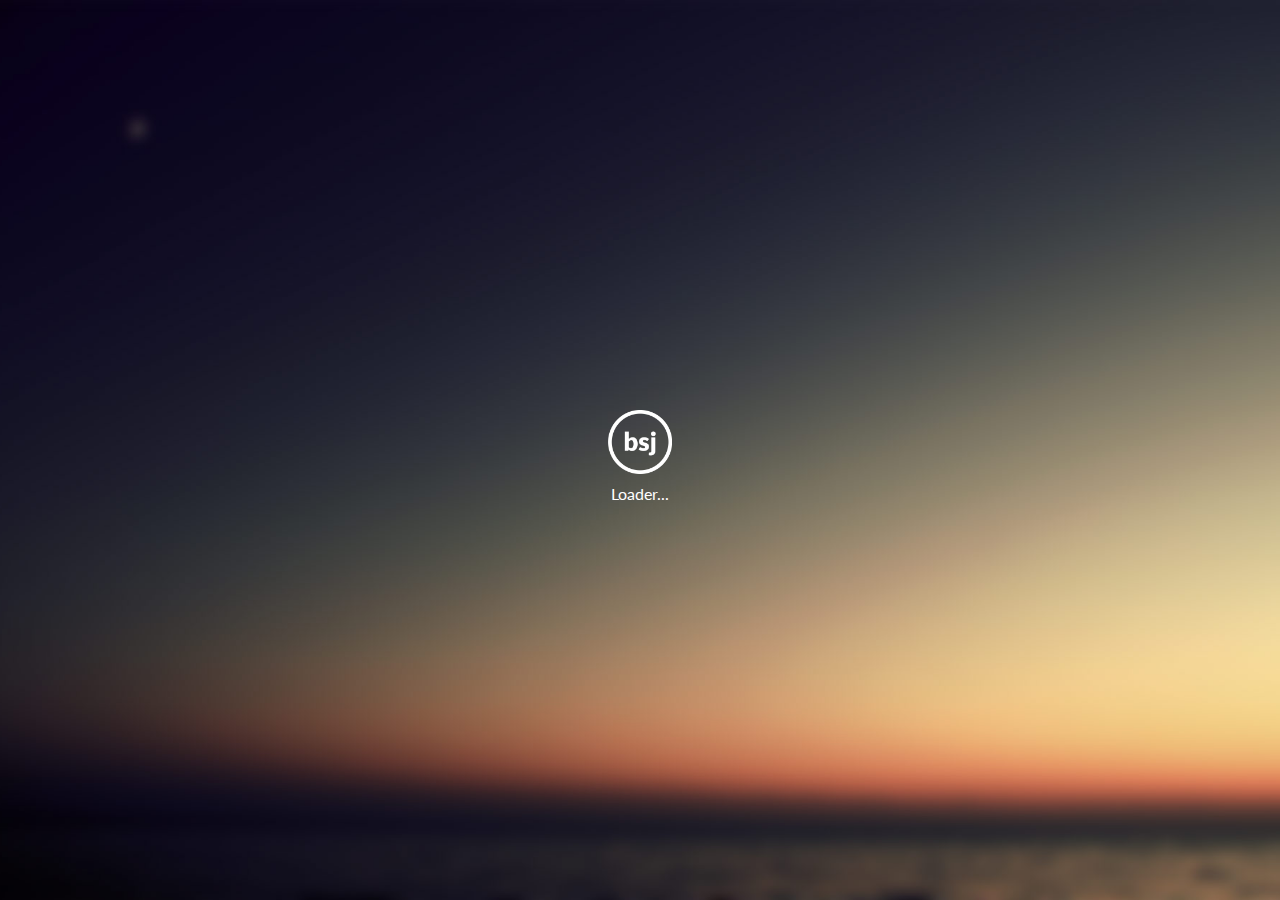
<file: index.html>
<!DOCTYPE html>
<html>
<head>
  <title>Frontend Designer og UX'er - Brian Stefan Jensen</title>
  <meta charset="utf-8">
  <meta http-equiv="X-UA-Compatible" content="IE=edge,chrome=1">
  <meta name="viewport" content="width=device-width, initial-scale=1">
  <meta name="description" content="Freelance Frontend Designer og UX'er, scope, design og udvikling af prototyper,
  websites og systemer">
  <link href="//fonts.googleapis.com/css?family=Lato:300,400,700" rel="stylesheet" type="text/css">
  <link href="//fonts.googleapis.com/css?family=Roboto+Slab:300,400,700" rel="stylesheet" type="text/css">
  <script src="//ajax.googleapis.com/ajax/libs/jquery/1.11.3/jquery.min.js"></script>
  <link href="css/styles.css" rel="stylesheet" type="text/css">
  <script>
    window.repoFiles = {
      _posts: {
        "2015-02-14-this-is-a-post.md": {
          content: "---\ntitle: This is a post\nimage: /nf-logo.png\ndate: 2015-02-14T00:00:00.000Z\n---\n\n# I Am a Title in Markdown\n\nHello, world\n"
        }
      }
    }

    (function($) {
      'use strict';

      $(window).on('load', function() {
        $('.js-animate').addClass('animate');
      });
    })(jQuery);
  </script>
</head>
<body>
<div class="loader js-animate">
  <img src="/images/logo.png" alt="Frontend Designer og UX'er - Brian Stefan Jensen" class="loader--logo">
  <span class="loader--text">Loader...</span>
</div>
<main class="main" role="banner" id="home">
  <header>
    <nav class="nav">
      <div class="nav--inner">
        <img src="/images/logo.png" alt="Frontend Designer og UX'er - Brian Stefan Jensen" class="nav-logo js-animate">
        <span class="nav-title js-animate">Brian Stefan Jensen</span>
      </div>
    </nav>
    <div class="main--inner js-animate">
      <h1 class="main--big js-animate">Frontend Designer, UX'er og udvikler</h1>
      <h2 class="main--sub js-animate">Scope, design og udvikling af prototyper, websites og systemer. Der er travlt,
        men jeg har plads til mindre freelance opgaver.</h2>
      <p class="main--sub js-animate">
        Fang mig på
        <a href="mailto:hallo@magnify.dk">hallo@magnify.dk</a>,
        <a href="//twitter.com/magnifydk">Twitter</a> eller
        <a href="//www.linkedin.com/in/magnifydk">LinkedIn</a>.
      </p>
    </div>
  </header>
  <section class="about js-animate">
    <article class="about--now">
      <p>
        Lige nu er jeg Team Lead for et mindre udviklingsteam placeret i ITK ved Aarhus Kommune. Vi
        laver open source <a href="https://github.com/orgs/aakb">digitale løsninger</a>, og har bl.a. lavet <a
        href="https://dokk1.dk/">dokk1.dk</a>. Jeg er ansvarlig for planlægning, design/UX, QA og hvis jeg
        ikke selv koder frontenden, har jeg altid en finger med i <a
        href="https://github.com/aakb/guidelines">udviklingen</a>.
      </p>
      <p>
        Jeg har arbejdet freelance og fast på alt fra enkeltopgaver og mindre projekter til store projekter på 1000+
        timer. Rollen som webdesigner/UX og frontender passer mig bedst, men jeg har også erfaring som projektleder.
      </p>
      <p>
        Jeg har en pragmatisk tilgang til mit arbejde og ved, at god arkitektur og kvalitet er afgørende.
      </p>
      <p>
      </p>
    </article>
  </section>
  <section class="instagram js-animate">
    <h3 class="instagram--header">~ <a href="https://instagram.com/mgnfy/">mgnfy</a> @ Instagram ~</h3>
    <!-- LightWidget WIDGET --><script src="//lightwidget.com/widgets/lightwidget.js"></script>
    <iframe src="//lightwidget.com/widgets/4681dfdbacf356a6817fcf46dc668817.html" id="lightwidget_4681dfdbac" name="lightwidget_4681dfdbac"  scrolling="no" allowtransparency="true" class="lightwidget-widget" style="width: 100%; border: 0; overflow: hidden;"></iframe>
  </section>
  <section class="footer js-animate">
    Brug for en freelance Frontender, Designer eller UX'er? Send mig en mail på <a
    href="mailto:hallo@magnify.dk">hallo@magnify
    .dk</a>. :)
  </section>
</main>
<script>
  (function(i,s,o,g,r,a,m){i['GoogleAnalyticsObject']=r;i[r]=i[r]||function(){
    (i[r].q=i[r].q||[]).push(arguments)},i[r].l=1*new Date();a=s.createElement(o),
    m=s.getElementsByTagName(o)[0];a.async=1;a.src=g;m.parentNode.insertBefore(a,m)
  })(window,document,'script','//www.google-analytics.com/analytics.js','ga');

  ga('create', 'UA-4947118-1', 'magnify.dk');
  ga('send', 'pageview');
</script>
</body>
</html>
</file>
<file: css/styles.css>
/**
 *
 * Stylesheet import
 *
 */
/* Breakpoints
   ================================================================================================================== */
/* Colors
   ================================================================================================================== */
/* Typography
   ================================================================================================================== */
/* Link colors
   ================================================================================================================== */
/**
 *
 * Mixins
 *
 */
/**
 * Normalize
 *
 * Normalize.css v2.1.2 | MIT License | git.io/normalize
 */
/* HTML5 display definitions
   ================================================================================================================== */
/* Correct `block` display not defined in IE 8/9. */
article,
aside,
details,
figcaption,
figure,
footer,
header,
hgroup,
main,
nav,
section,
summary {
  display: block; }

/* Correct `inline-block` display not defined in IE 8/9. */
audio,
canvas,
video {
  display: inline-block; }

/* Prevent modern browsers from displaying `audio` without controls. */
/* Remove excess height in iOS 5 devices. */
audio:not([controls]) {
  display: none;
  height: 0; }

/* Address styling not present in IE 8/9. */
[hidden] {
  display: none; }

/* Base
   ================================================================================================================== */
/* 1. Set default fontello family to sans-serif. */
/* 2. Prevent iOS text size adjust after orientation change, without disabling user zoom. */
html {
  font-family: sans-serif;
  /* 1 */
  -ms-text-size-adjust: 100%;
  /* 2 */
  -webkit-text-size-adjust: 100%;
  /* 2 */ }

/* Remove default margin. */
body {
  margin: 0; }

/* Links
   ================================================================================================================== */
/* Address `outline` inconsistency between Chrome and other browsers. */
a:focus {
  outline: thin dotted; }

/* Improve readability when focused and also mouse hovered in all browsers. */
a:active,
a:hover {
  outline: 0; }

/* Typography
   ================================================================================================================== */
/* Address variable `h1` fontello-size and margin within `section` and `article` */
/* contexts in Firefox 4+, Safari 5, and Chrome. */
h1 {
  font-size: 2em;
  margin: 0.67em 0; }

/* Address styling not present in IE 8/9, Safari 5, and Chrome. */
abbr[title] {
  border-bottom: 1px dotted; }

/* Address style set to `bolder` in Firefox 4+, Safari 5, and Chrome. */
b,
strong {
  font-weight: bold; }

/* Address styling not present in Safari 5 and Chrome. */
dfn {
  font-style: italic; }

/* Address differences between Firefox and other browsers. */
hr {
  -moz-box-sizing: content-box;
  box-sizing: content-box;
  height: 0; }

/* Address styling not present in IE 8/9. */
mark {
  background: #ff0;
  color: #000; }

/* Correct fontello family set oddly in Safari 5 and Chrome. */
code,
kbd,
pre,
samp {
  font-family: monospace, serif;
  font-size: 1em; }

/* Improve readability of pre-formatted text in all browsers. */
pre {
  white-space: pre-wrap; }

/* Set consistent quote types. */
q {
  quotes: "\201C" "\201D" "\2018" "\2019"; }

/* Address inconsistent and variable fontello size in all browsers. */
small {
  font-size: 80%; }

/* Prevent `sub` and `sup` affecting `line-height` in all browsers. */
sub,
sup {
  font-size: 75%;
  line-height: 0;
  position: relative;
  vertical-align: baseline; }

sup {
  top: -0.5em; }

sub {
  bottom: -0.25em; }

/* Embedded content
   ================================================================================================================== */
/* Remove border when inside `a` element in IE 8/9. */
img {
  border: 0; }

/* Correct overflow displayed oddly in IE 9. */
svg:not(:root) {
  overflow: hidden; }

/* Figures
   ================================================================================================================== */
/* Address margin not present in IE 8/9 and Safari 5. */
figure {
  margin: 0; }

/* Forms
   ================================================================================================================== */
/* Define consistent border, margin, and padding. */
fieldset {
  border: 1px solid #c0c0c0;
  margin: 0 2px;
  padding: 0.35em 0.625em 0.75em; }

/* 1. Correct `color` not being inherited in IE 8/9. */
/* 2. Remove padding so people aren't caught out if they zero out fieldsets. */
legend {
  border: 0;
  /* 1 */
  padding: 0;
  /* 2 */ }

/* 1. Correct fontello family not being inherited in all browsers. */
/* 2. Correct fontello size not being inherited in all browsers. */
/* 3. Address margins set differently in Firefox 4+, Safari 5, and Chrome. */
button,
input,
select,
textarea {
  font-family: inherit;
  /* 1 */
  font-size: 100%;
  /* 2 */
  margin: 0;
  /* 3 */ }

/* Address Firefox 4+ setting `line-height` on `input` using `!important` in */
/* the UA stylesheet. */
button,
input {
  line-height: normal; }

/* Address inconsistent `text-transform` inheritance for `button` and `select`. */
/* All other form control elements do not inherit `text-transform` values. */
/* Correct `button` style inheritance in Chrome, Safari 5+, and IE 8+. */
/* Correct `select` style inheritance in Firefox 4+ and Opera. */
button,
select {
  text-transform: none; }

/* 1. Avoid the WebKit bug in Android 4.0.* where (2) destroys native `audio` and `video` controls. */
/* 2. Correct inability to style clickable `input` types in iOS. */
/* 3. Improve usability and consistency of cursor style between image-type `input` and others. */
button,
html input[type="button"],
input[type="reset"],
input[type="submit"] {
  -webkit-appearance: button;
  /* 2 */
  cursor: pointer;
  /* 3 */ }

/* Re-set default cursor for disabled elements. */
button[disabled],
html input[disabled] {
  cursor: default; }

/* 1. Address box sizing set to `content-box` in IE 8/9. */
/* 2. Remove excess padding in IE 8/9. */
input[type="checkbox"],
input[type="radio"] {
  box-sizing: border-box;
  /* 1 */
  padding: 0;
  /* 2 */ }

/* 1. Address `appearance` set to `searchfield` in Safari 5 and Chrome. */
/* 2. Address `box-sizing` set to `border-box` in Safari 5 and Chrome (include `-moz` to future-proof). */
input[type="search"] {
  -webkit-appearance: textfield;
  /* 1 */
  -moz-box-sizing: content-box;
  -webkit-box-sizing: content-box;
  /* 2 */
  box-sizing: content-box; }

/* Remove inner padding and search cancel button in Safari 5 and Chrome on OS X. */
input[type="search"]::-webkit-search-cancel-button,
input[type="search"]::-webkit-search-decoration {
  -webkit-appearance: none; }

/* Remove inner padding and border in Firefox 4+. */
button::-moz-focus-inner,
input::-moz-focus-inner {
  border: 0;
  padding: 0; }

/* 1. Remove default vertical scrollbar in IE 8/9. */
/* 2. Improve readability and alignment in all browsers. */
textarea {
  overflow: auto;
  /* 1 */
  vertical-align: top;
  /* 2 */ }

/* Tables
   ================================================================================================================== */
/* Remove most spacing between table cells. */
table {
  border-collapse: collapse;
  border-spacing: 0; }

/**
 * Base
 *
 * Contains styling and reset of basic elements
 *
 */
html {
  height: 100%; }

body {
  height: 100%;
  background-color: #fff;
  color: #000;
  font: 1em/1.5 "Roboto Slab", serif; }

h1,
h2,
h3,
h4,
h5,
h6 {
  margin-top: 0;
  margin-bottom: .5em;
  font-family: "Roboto Slab", serif;
  font-weight: normal;
  /* This fixes huge spaces when a heading wraps onto two lines */
  line-height: 1.2;
  /* Voodoo to enable ligatures and kerning */
  text-rendering: optimizeLegibility; }

strong {
  font-weight: bold; }

em {
  font-style: italic; }
  em strong {
    font-weight: bold; }

/* Links
   ================================================================================================================== */
a {
  transition: color .5s, text-decoration .5s; }
  a:link {
    color: #ffde00;
    text-decoration: none; }
  a:visited {
    color: #ffe11a; }
  a:hover {
    color: #fff;
    text-decoration: underline; }
  a:focus {
    color: #ffe533; }

/* Paragraph
   ================================================================================================================== */
p {
  margin-top: 0;
  margin-bottom: 0; }

/* Image
   ================================================================================================================== */
img {
  display: inline;
  height: auto;
  max-width: 100%;
  vertical-align: bottom; }

/* Loader
   ================================================================================================================== */
@-webkit-keyframes pulsate {
  0% {
    transform: rotate(0deg); }
  20% {
    transform: rotate(0deg); }
  25% {
    transform: rotate(90deg); }
  45% {
    transform: rotate(90deg); }
  50% {
    transform: rotate(180deg); }
  70% {
    transform: rotate(180deg); }
  75% {
    transform: rotate(270deg); }
  95% {
    transform: rotate(270deg); }
  100% {
    transform: rotate(360deg); } }
.loader.animate {
  display: none; }

.loader {
  position: absolute;
  top: 50%;
  left: 50%;
  display: block;
  margin-top: -2.5em;
  margin-left: -2em;
  color: #fff;
  font-family: "Lato", "Helvetica Neue", Helvetica, Arial, sans-serif;
  text-align: center; }
  .loader--logo {
    -moz-animation: pulsate 2s ease-out infinite;
    -webkit-animation: pulsate 2s ease-out infinite;
    animation: pulsate 2s ease-out infinite;
    margin-bottom: .5em;
    max-width: 4em;
    outline: .1em solid transparent; }
  .loader--text {
    display: block;
    padding-left: -.25em; }

/* Navigation
   ================================================================================================================== */
.nav {
  width: 100%; }
  .nav--inner {
    padding: 2em 0;
    max-width: 62.5em;
    margin-right: auto;
    margin-left: auto;
    line-height: 3.8em; }
    @media only screen and (min-width: 1700px) {
      .nav--inner {
        padding: 4em 2em; } }
  .nav-logo {
    filter: progid:DXImageTransform.Microsoft.Alpha(Opacity=0);
    opacity: 0;
    -moz-transition: opacity 0.5s ease-in-out;
    -o-transition: opacity 0.5s ease-in-out;
    -webkit-transition: opacity 0.5s ease-in-out;
    transition: opacity 0.5s ease-in-out;
    margin-right: 1em;
    max-width: 4em;
    outline: .1em solid transparent; }
    .nav-logo.animate {
      filter: progid:DXImageTransform.Microsoft.Alpha(enabled=false);
      opacity: 1;
      -moz-transition-delay: 0.5s;
      -o-transition-delay: 0.5s;
      -webkit-transition-delay: 0.5s;
      transition-delay: 0.5s; }
  .nav-title {
    filter: progid:DXImageTransform.Microsoft.Alpha(Opacity=0);
    opacity: 0;
    -moz-transition: opacity 0.5s ease-in-out;
    -o-transition: opacity 0.5s ease-in-out;
    -webkit-transition: opacity 0.5s ease-in-out;
    transition: opacity 0.5s ease-in-out;
    color: #fff;
    font-family: "Lato", "Helvetica Neue", Helvetica, Arial, sans-serif;
    font-weight: 600;
    text-transform: uppercase; }
    .nav-title.animate {
      filter: progid:DXImageTransform.Microsoft.Alpha(enabled=false);
      opacity: 1;
      -moz-transition-delay: 1s;
      -o-transition-delay: 1s;
      -webkit-transition-delay: 1s;
      transition-delay: 1s; }

/* main
   ================================================================================================================== */
.main {
  -moz-background-size: cover;
  -o-background-size: cover;
  -webkit-background-size: cover;
  background-size: cover;
  overflow: scroll;
  box-sizing: border-box;
  height: 100%;
  padding: 2em;
  width: 100%;
  background-image: url("../images/header-background.jpg");
  color: #fff; }
  @media only screen and (min-width: 481px) {
    .main {
      background-position: center; } }
  .main--inner {
    -moz-transition: border 0.5s ease-in-out;
    -o-transition: border 0.5s ease-in-out;
    -webkit-transition: border 0.5s ease-in-out;
    transition: border 0.5s ease-in-out;
    display: block;
    margin-right: auto;
    margin-bottom: 4em;
    margin-left: auto;
    max-width: 62.5em;
    padding-top: 2em;
    padding-bottom: 2em;
    padding-left: 0; }
    .main--inner.animate {
      -moz-transition-delay: 1.75s;
      -o-transition-delay: 1.75s;
      -webkit-transition-delay: 1.75s;
      transition-delay: 1.75s;
      border-bottom: 1px solid rgba(255, 255, 255, 0.15); }
  .main--big, .main--sub {
    -moz-transition: bottom 0.5s ease-in-out;
    -o-transition: bottom 0.5s ease-in-out;
    -webkit-transition: bottom 0.5s ease-in-out;
    transition: bottom 0.5s ease-in-out;
    position: relative;
    bottom: -100em; }
    .main--big.animate, .main--sub.animate {
      bottom: 0; }
  .main--big {
    font-family: "Lato", "Helvetica Neue", Helvetica, Arial, sans-serif;
    font-size: 2em;
    font-weight: 600; }
    .main--big.animate {
      -moz-transition-delay: 1.75s;
      -o-transition-delay: 1.75s;
      -webkit-transition-delay: 1.75s;
      transition-delay: 1.75s; }
    @media only screen and (min-width: 481px) {
      .main--big {
        font-size: 3em; } }
    @media only screen and (min-width: 1024px) {
      .main--big {
        position: relative;
        font-size: 3.5em; } }
    @media only screen and (min-width: 1700px) {
      .main--big {
        font-size: 3.8em; } }
    @media screen and (orientation: landscape) and (max-height: 287px) {
      .main--big {
        font-size: 1.5em; } }
  .main--sub {
    margin-bottom: 1em;
    font-weight: 300; }
    .main--sub.animate {
      -moz-transition-delay: 2.25s;
      -o-transition-delay: 2.25s;
      -webkit-transition-delay: 2.25s;
      transition-delay: 2.25s; }
    @media only screen and (min-width: 481px) {
      .main--sub {
        font-size: 1.25em; } }
    @media only screen and (min-width: 1024px) {
      .main--sub {
        font-size: 1.5em; } }
    @media only screen and (min-width: 1700px) {
      .main--sub {
        font-size: 2em; } }
    @media screen and (orientation: landscape) and (max-height: 287px) {
      .main--sub {
        font-size: 1em; } }

/* About
   ================================================================================================================== */
.about {
  display: -webkit-box;
  display: -webkit-flex;
  display: -moz-flex;
  display: -ms-flexbox;
  display: flex;
  -webkit-box-direction: normal;
  -webkit-box-orient: vertical;
  -webkit-flex-direction: column;
  -moz-flex-direction: column;
  -ms-flex-direction: column;
  flex-direction: column;
  -moz-transition: bottom 0.75s ease-in-out;
  -o-transition: bottom 0.75s ease-in-out;
  -webkit-transition: bottom 0.75s ease-in-out;
  transition: bottom 0.75s ease-in-out;
  position: relative;
  bottom: -100%;
  margin-right: auto;
  margin-bottom: 4em;
  margin-left: auto;
  max-width: 62.5em;
  padding-bottom: 4em; }
  .about.animate {
    -moz-transition-delay: 2.5s;
    -o-transition-delay: 2.5s;
    -webkit-transition-delay: 2.5s;
    transition-delay: 2.5s;
    bottom: 0;
    border-bottom: 1px solid rgba(255, 255, 255, 0.15); }
  .about--header {
    font-family: "Lato", "Helvetica Neue", Helvetica, Arial, sans-serif;
    font-size: 1.25em;
    font-weight: 600; }
  .about--now {
    -webkit-flex-basis: 100%;
    -moz-flex-basis: 100%;
    -ms-flex-preferred-size: 100%;
    flex-basis: 100%;
    font-weight: 100; }
    .about--now p + p {
      margin-top: 1em; }

/* Instagram
   ================================================================================================================== */
.instagram {
  -moz-transition: bottom 1s ease-in-out;
  -o-transition: bottom 1s ease-in-out;
  -webkit-transition: bottom 1s ease-in-out;
  transition: bottom 1s ease-in-out;
  position: relative;
  bottom: -100em;
  margin-right: auto;
  margin-left: auto;
  max-width: 62.5em; }
  .instagram.animate {
    -moz-transition-delay: 3s;
    -o-transition-delay: 3s;
    -webkit-transition-delay: 3s;
    transition-delay: 3s;
    bottom: 0; }
  .instagram--header {
    margin-bottom: 1em;
    font-family: "Lato", "Helvetica Neue", Helvetica, Arial, sans-serif;
    font-size: 1.25em;
    font-weight: 600;
    text-align: center; }

/* Footer
   ================================================================================================================== */
.footer {
  -moz-transition: bottom 1s ease-in-out;
  -o-transition: bottom 1s ease-in-out;
  -webkit-transition: bottom 1s ease-in-out;
  transition: bottom 1s ease-in-out;
  position: relative;
  bottom: -100%;
  margin-right: auto;
  margin-left: auto;
  max-width: 62.5em;
  padding: 2em;
  text-align: center; }
  .footer.animate {
    -moz-transition-delay: 3.25s;
    -o-transition-delay: 3.25s;
    -webkit-transition-delay: 3.25s;
    transition-delay: 3.25s;
    bottom: 0; }
</file>
